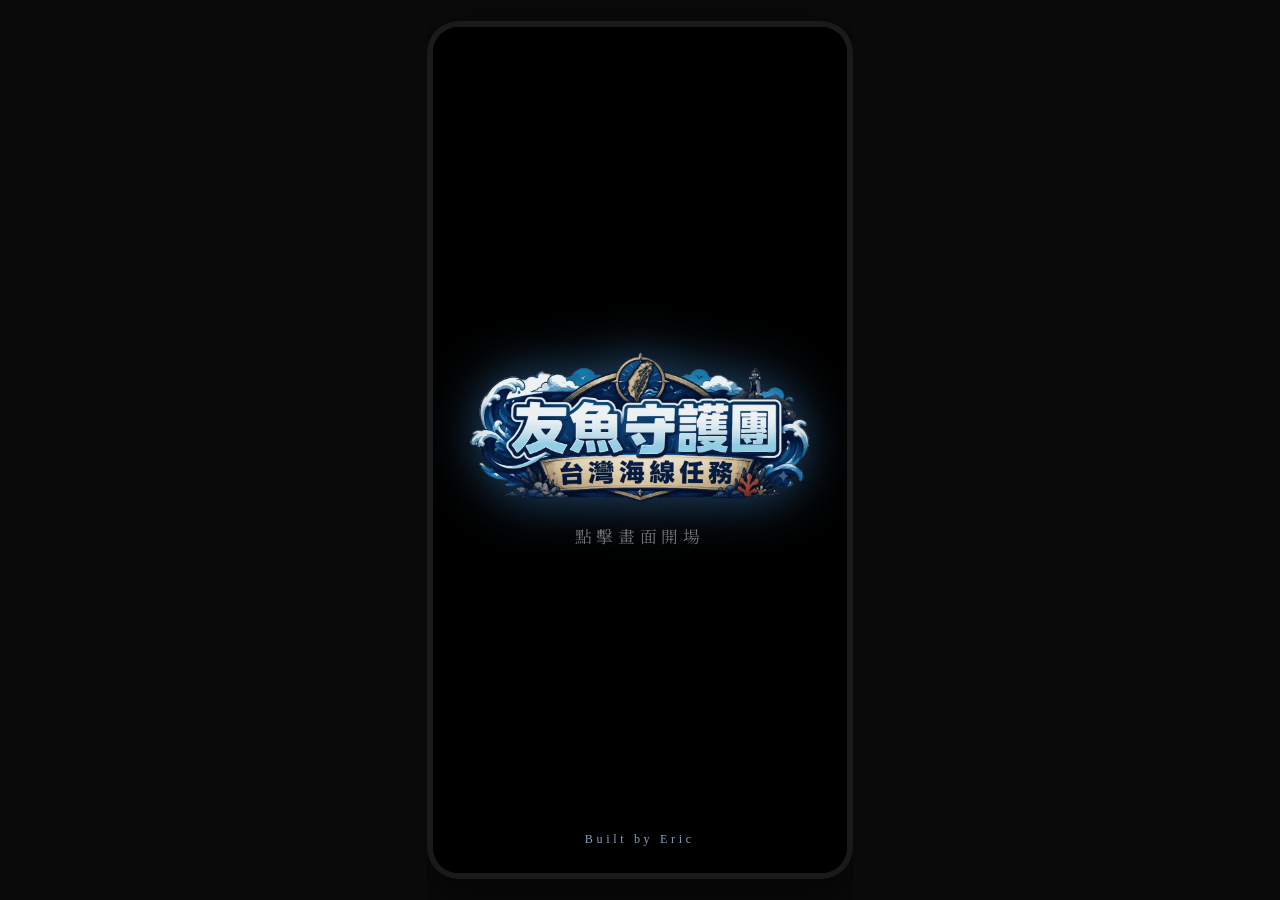
<file: index.html>
﻿<!DOCTYPE html>
<html lang="zh-TW">
<head>
    <meta charset="UTF-8">
    <meta name="viewport" content="width=device-width, initial-scale=1.0">
	<script>
        (function() {
            var ua = navigator.userAgent;
            if (ua.indexOf("Line") > -1) {
                var url = window.location.href;
                if (url.indexOf('openExternalBrowser=1') === -1) {
                    var separator = url.indexOf('?') === -1 ? '?' : '&';
                    window.location.replace(url + separator + 'openExternalBrowser=1');
                }
            }
        })();
    </script>
	<script>
        /* 桌機/寬螢幕自動導向「手機外框」展示版（desktop.html），
           手機直接開（寬度 <=700）完全不受影響、不會跳轉。 */
        (function() {
            var params = new URLSearchParams(window.location.search);
            var inIframe = (window.self !== window.top);
            if (window.innerWidth > 700 && !inIframe && !params.has('embedded')) {
                window.location.replace('desktop.html');
            }
        })();
    </script>
    <title>友魚守護團 台灣海線任務</title>
    <link rel="icon" href="data:,">
    <link rel="stylesheet" href="style.css">
    <link rel="preconnect" href="https://fonts.googleapis.com">
    <link rel="preconnect" href="https://fonts.gstatic.com" crossorigin>
    <link href="https://fonts.googleapis.com/css2?family=Noto+Serif+TC:wght@900&display=swap" rel="stylesheet">

	<style>
		body { background: #000; transition: background 0.8s ease; }
		body.game-started { background: transparent; }

		/* LOGO 防閃現：<img id="intro-logo"> 寫在下面的 HTML 裡，瀏覽器一解析到
		   就會用「圖片原始尺寸」直接畫出來；但控制它尺寸與淡入的完整樣式是由
		   intro.js 動態注入的，而 intro.js 排在所有 script 的最後才載入。
		   中間這段空窗期會閃出一個超大的 LOGO，所以這裡先把最關鍵的兩個屬性
		   （隱藏、限制寬度）寫在跟 HTML 一起解析的樣式區塊中擋住。
		   intro.js 之後注入的完整樣式（含 transition/animation）會自然接手。 */
		#intro-logo {
			opacity: 0;
			max-width: min(82vw, 720px);
			width: 100%;
			height: auto;
		}
	</style>

</head>
<body>

  <!-- ══ 開場畫面 ══ -->
  <div id="intro-screen">
    <div id="intro-vig"></div>
    <div id="intro-blk"></div>
    <div id="intro-scan"></div>
    <div id="intro-flash"></div>

    <!-- 特效層 -->
    <div id="fx-vignette"></div>
    <div id="fx-particles"></div>
    <div id="fx-weather"></div>
    <div id="fx-halo"></div>
    <div id="fx-spotlight"></div>
    <div id="fx-scan"></div>
    <div id="fx-glitch"></div>
    <div id="fx-ripple"></div>
    <div id="fx-ripple2"></div>
    <div id="fx-ripple3"></div>

    <div id="intro-ts">
      <img src="image/LOGO.png" id="intro-logo" alt="友魚守護團 台灣海線任務">
      <div id="intro-hint">點擊畫面開場</div>
    </div>

    <div id="intro-cs">
      <img id="iimg-a" class="iimg" src="" alt="">
      <img id="iimg-b" class="iimg" src="" alt="">
      <div id="intro-pgnum"></div>
    </div>

	<div id="intro-credits" style="opacity:0">Built by Eric</div>
    <button id="intro-skip" onclick="introSkip()" style="display:none">不要跳過 >></button>
  </div>


	<script src="platform.js"></script>
	<script src="weather-event.js"></script>
	<script src="welcome-screen.js"></script>



  <script>
  if(sessionStorage.getItem('skipIntro')==='1'){
    sessionStorage.removeItem('skipIntro');
    document.getElementById('intro-screen').remove();
    var _w=document.getElementById('welcome-screen');
    _w.style.display='block';
    _w.style.animation='welcomeFadeIn 1.5s ease-in-out forwards';
  }
  </script>

    <!-- preload="none"：頁面一開啟不下載主遊戲音樂，等故事圖與開場音樂都下載完，
         才由 intro.js 的 preloadMainBgm() 開始下載，避免跟開場素材搶網路 -->
    <audio id="bgm" loop preload="none">
        <source src="Below_the_Surface.mp3" type="audio/mpeg">
    </audio>

    <!-- 頂端控制列：用 flex 一列排開，左／中／右三組自動分配空間，
         不再各自絕對定位（6 個元素在手機寬度下用絕對置中一定會互相重疊）。
         左＝返回平台／中＝收藏進度、剩餘召喚數、出牌記錄／右＝省電、聲音、結算 -->
    <div id="top-bar">
        <div class="top-group">
            <div id="exit-control" onclick="confirmExitDuringGame()" title="返回平台">🔚</div>
        </div>
        <div class="top-group" id="top-center-group">
            <div id="leaderboard-control" onclick="openLeaderboard()" title="我的收藏進度">🏆</div>
            <div id="deck-info" title="剩餘召喚次數">🎴--</div>
            <div id="log-btn" onclick="openLog()" title="出牌記錄">📜</div>
        </div>
        <div class="top-group">
            <div id="power-save-control" onclick="togglePowerSave()" title="省電模式">🔋</div>
            <div id="music-control" onclick="toggleMusic()" title="音樂">🔊</div>
            <div id="report-control" onclick="toggleReportMode()" title="結算報告">🧮</div>
        </div>
    </div>
	
    <div id="log-modal">
        <div id="log-content">
            <div class="log-header">
                <span>出牌紀錄</span>
                <div style="display:flex;gap:8px;align-items:center;">
                    <button id="log-copy-btn" onclick="copyLog()">📋 複製</button>
                    <button onclick="closeLog()">關閉</button>
                </div>
            </div>
            <div id="log-messages"></div>
        </div>
    </div>

    <div id="story-overlay" style="display:none; position:fixed; top:0; left:0; width:100%; height:100%; background:black; z-index:3000;">
        <img id="story-img" src="" style="width:100%; height:100%; object-fit: cover;">
        <div style="position:absolute; top:20px; right:20px; width:100%; display:flex; justify-content:right; gap:20px;">
            <button class="ctrl-btn" onclick="closeStory()">X</button>
        </div>
        <div id="story-page-num" style="position:absolute; top:20px; left:20px; color:white; background:rgba(0,0,0,0.2); padding:5px 10px; border-radius:20px;">1 / 9</div>
    </div>

	<div id="contact-overlay" style="display:none; position:fixed; top:0; left:0; width:100%; height:100%; background:rgba(0,0,0,.82); z-index:3000; align-items:center; justify-content:center; font-family:'Microsoft JhengHei','PingFang TC',sans-serif;">
	<div style="width:88%;max-width:360px;background:rgba(8,20,14,.96);border:1px solid rgba(100,200,150,.28);border-radius:20px;padding:28px 24px 24px;position:relative;">
		<button onclick="closeContact()" style="position:absolute;top:14px;right:16px;background:none;border:none;cursor:pointer;font-size:20px;color:rgba(200,240,220,.55);">✕</button>
		<div style="font-size:1.1rem;font-weight:900;color:rgba(200,245,220,.9);letter-spacing:1px;margin-bottom:4px;">聯絡我們</div>
		<div style="font-size:12px;color:rgba(160,210,180,.55);margin-bottom:20px;">歡迎留下您的想法或回饋</div>
		<div style="display:flex;flex-direction:column;gap:12px;">
			<div>
				<div style="font-size:11px;color:rgba(160,210,180,.6);margin-bottom:5px;">名字（選填）</div>
				<input id="contact-name" type="text" maxlength="30" placeholder="您的名字…" style="width:100%;box-sizing:border-box;background:rgba(255,255,255,.08);border:1px solid rgba(100,200,150,.25);border-radius:10px;padding:10px 12px;color:rgba(220,245,230,.9);font-size:14px;font-family:inherit;outline:none;">
			</div>
			<div>
				<div style="font-size:11px;color:rgba(160,210,180,.6);margin-bottom:5px;">電子信箱（選填）</div>
				<input id="contact-email" type="email" maxlength="80" placeholder="方便我們回覆您…" style="width:100%;box-sizing:border-box;background:rgba(255,255,255,.08);border:1px solid rgba(100,200,150,.25);border-radius:10px;padding:10px 12px;color:rgba(220,245,230,.9);font-size:14px;font-family:inherit;outline:none;">
			</div>
			<div>
				<div style="font-size:11px;color:rgba(160,210,180,.6);margin-bottom:5px;">留言內容（必填）</div>
				<textarea id="contact-message" maxlength="500" placeholder="想說的話…" rows="4" style="width:100%;box-sizing:border-box;background:rgba(255,255,255,.08);border:1px solid rgba(100,200,150,.25);border-radius:10px;padding:10px 12px;color:rgba(220,245,230,.9);font-size:14px;font-family:inherit;outline:none;resize:none;"></textarea>
			</div>
			<div id="contact-msg" style="font-size:12px;text-align:center;min-height:18px;color:rgba(120,220,160,.8);"></div>
			<button id="contact-submit-btn" onclick="submitContact()" style="width:100%;padding:14px;border-radius:50px;border:none;cursor:pointer;font-size:1rem;font-weight:900;font-family:inherit;background:linear-gradient(135deg,rgba(60,180,110,.9),rgba(30,140,80,.9));color:#fff;box-shadow:0 4px 16px rgba(40,160,90,.35);">送出留言</button>
		</div>
	</div>
</div>

<div id="info-overlay" style="display:none; position:fixed; top:0; left:0; width:100%; height:100%; background:black; z-index:3000;">
        <img id="info-img" src="" style="width:100%; height:100%; object-fit: cover;">
        <div style="position:absolute; top:20px; right:20px; width:100%; display:flex; justify-content:right; gap:20px;">
            <button class="ctrl-btn" onclick="closeInfo()">X</button>
        </div>
        <div id="info-page-num" style="position:absolute; top:20px; left:20px; color:white; background:rgba(0,0,0,0.2); padding:5px 10px; border-radius:20px;">1 / 18</div>
        <!-- 桌機展示版專用：沒有觸控滑動，加左右按鈕當替代操作，預設隱藏，只在 desktop-mode 顯示 -->
        <button id="info-prev-btn" class="ctrl-btn desktop-only-btn" onclick="prevInfo()" style="position:absolute; left:14px; top:50%; transform:translateY(-50%); font-size:1.3rem; padding:8px 14px;">‹</button>
        <button id="info-next-btn" class="ctrl-btn desktop-only-btn" onclick="nextInfo()" style="position:absolute; right:14px; top:50%; transform:translateY(-50%); font-size:1.3rem; padding:8px 14px;">›</button>
    </div>

    <div id="card-preview-overlay">
        <div id="card-preview-container"></div>
    </div>

		<div id="header">友魚守護團：台灣海線任務</div>

		<div class="char-area">
			<div id="ai-1" class="box"></div>
			<div id="ai-2" class="box"></div>
			<div id="ai-3" class="box"></div>
		</div>

		<div id="ocean">
			<div id="summon-display"></div>
			<div id="table"></div>
		</div>

		<div id="player-zone" style="position: relative; overflow: hidden;">
			<div id="drawer-up-arrow" style="display:none;">▲ 上滑/左滑/右滑選牌</div>
			<div id="arrow-left" class="hand-arrow" onclick="scrollHand(-1)"></div>
			<div id="player-hand" class="hand"></div>
			<div id="arrow-right" class="hand-arrow" onclick="scrollHand(1)"></div>
		</div>

    <!-- 排行榜（收集分數計算＋UI）現在併在 win-screen.js 裡了 -->

    <script src="sfx.js"></script>
    <script src="db.js"></script>
    <script src="main.js"></script>
	<script src="tutorial.js"></script>
	<script src="win-screen.js"></script>

	<div id="tutorial-tooltip"></div>
	<div id="ui-lock"></div>
	<div id="summon-focus-overlay">
		<div id="summon-focus-box">🔍 尋找守護員...<br>等待中...</div>
	</div>

	<script>
		document.addEventListener('contextmenu', e => e.preventDefault());
	</script>

  <script src="intro.js"></script>

  <script>
  /* 預載 tw.png */
  (function(){ var p = new Image(); p.src = 'image/tw.png'; })();
  /* 預載 LOGO.png */
  (function(){ var p = new Image(); p.src = 'image/LOGO.png'; })();
  </script>

</body>
</html>
</file>
<file: style.css>
html {
    height: 100%;
    background: #000;
}
/* 禁用長按彈出瀏覽器選單與文字選取（全手機遊戲通用設定） */
* {
    -webkit-touch-callout: none;
    -webkit-user-select: none;
    user-select: none;
    -webkit-tap-highlight-color: transparent;
}
/* 輸入欄位恢復正常（若未來有表單） */
input, textarea {
    -webkit-user-select: text;
    user-select: text;
}
/* CSS 變數：--p 目前保留未使用；--ai1/--ai2/--ai3 是三個 AI 角色的識別色，
   給 .avatar-img 的 border-color 用（AI1 紅／AI2 綠／AI3 紫），
   輪到誰的高亮效果（aiPulseGlow）也是用這三個顏色。 */
:root { --p: #1976D2; --ai1: #FF7A00; --ai2: #00E676; --ai3: #D500F9; }
/* 效能／耗電優化：App 切到背景（見 perf.js）時，暫停所有 CSS
   infinite 動畫（呼吸光暈、箭頭閃爍、自動翻牌等），避免背景空跑。 */
body.app-bg-paused,
body.app-bg-paused * {
    animation-play-state: paused !important;
}
/* 等待鎖定遮罩：透明但攔截所有觸控 */
#ui-lock {
    display: none;
    position: fixed;
    inset: 0;
    z-index: 9000;
    background: transparent;
    pointer-events: all;
}
/* App 主體。height 寫兩次是刻意的漸進增強：不支援 100dvh 的舊瀏覽器
   會停在 100vh；支援的手機瀏覽器則用 100dvh（動態視窗高度，網址列
   收合/展開時高度會跟著變，不會被網址列擋住或留白）。
   ⚠️ 原本這裡有 transform: translateZ(0) 強制把 body 提升成獨立合成層，
   已移除：那是永久性的提示，會讓 GPU 一直維持整頁尺寸的常駐圖層待命、
   無法降到低功耗狀態（手機發燙、耗電的主因之一），而 body 本身平常
   根本沒有動畫。#ocean-bg-video 自己已經是獨立圖層，不需要靠 body 隔離。 */
body {
    font-family: "Microsoft JhengHei", sans-serif;
    margin: 0;
    display: flex;
    flex-direction: column;
    height: 100vh;
    height: 100dvh;
    overflow: hidden;
    background: transparent;
}

/* 背景海洋影片（見 main.js applyPowerSaveMode()／省電模式）：
   z-index:-1 墊在最底層，object-fit:cover 滿版鋪滿不變形。
   translateZ(0) + will-change + backface-visibility + contain 這一組
   是刻意疊加的「強制獨立 GPU 合成層」寫法，讓影片解碼/合成跟其他
   DOM 動畫分開處理，避免互相觸發對方重繪；contain:layout paint size
   額外告訴瀏覽器這個元素的版面不會影響外部，可以進一步縮小重繪範圍。
   這是目前全場最耗電的效果來源，省電模式開啟時會完全不播放（見 main.js）。 */
#ocean-bg-video {
    position: fixed;
    inset: 0;
    width: 100vw;
    height: 100dvh;
    object-fit: cover;
    z-index: -1;
    pointer-events: none;
    transform: translateZ(0);
    will-change: transform;
    backface-visibility: hidden;
    -webkit-backface-visibility: hidden;
    contain: layout paint size;
}
/* 讓 body 底下的所有東西預設先消失（影片排除，避免 opacity transition 打斷 GPU 合成） */
body > *:not(#welcome-screen):not(#intro-screen):not(#collection-modal):not(#collection-zoom-overlay):not(#ocean-bg-video):not(#leaderboard-overlay) {
    visibility: hidden;
    opacity: 0;
}

/* 當遊戲開始，給 body 加一個類別，讓內容顯現 */
body.game-started > *:not(#welcome-screen):not(#intro-screen):not(#collection-modal):not(#collection-zoom-overlay):not(#ocean-bg-video):not(#leaderboard-overlay) {
    visibility: visible;
    opacity: 1;
    transition: opacity 1s ease;
}

/* 開場歡迎頁（實際 DOM 內容由 welcome-screen.js 動態注入），
   蓋滿全螢幕、淡入顯示，z-index 1000 蓋過遊戲主畫面。 */
#welcome-screen {
    position: absolute;
    top: 0;
    left: 0;
    width: 100%;
    height: 100%;
    z-index: 1000;
    display: flex;
    justify-content: center;
    align-items: center;

    /* 初始透明度為 0，載入完成後淡入 */
    opacity: 0;
    animation: welcomeFadeIn 1.5s ease-in-out forwards;

    /* 離開時（加上 .fade-out／.hidden）用這個 transition 淡出 */
    transition: opacity 1.2s ease-in-out, visibility 1.2s;
}

/* 淡入動畫本體 */
@keyframes welcomeFadeIn {
    from { opacity: 0; }
    to { opacity: 1; }
}

/* 點擊「開始遊戲」按鈕後套用，畫面淡出 */
#welcome-screen.fade-out {
    opacity: 0;
    visibility: hidden;
}
/* 淡出動畫播完之後最終停留的狀態；用 visibility（而非直接 display:none）
   是為了保留上面的 transition 效果，同時徹底擋掉點擊事件 */
#welcome-screen.hidden {
    opacity: 0;
    visibility: hidden; /* 使用 visibility 讓它在動畫完後不干涉點擊，且能保有過渡效果 */
    pointer-events: none; /* 確保徹底無法被點擊 */
}

/* 標題列：內容其實是空的（文字色=透明），純粹當作一個
   z-index 錨點/佔位，不接收點擊（pointer-events:none）。
   實際可見的標題文字是 index.html 裡 img 版的 LOGO，不是這個 #header。
   padding/font-size 原本另外被一段沒包 @media 的重複宣告無條件覆寫
   （padding: 0→10px），已經合併回這裡，畫面效果跟合併前一致。 */
#header {
    background: transparent;
    color: transparent;
    padding: 10px;
    height: 0;
    overflow: visible;
    position: relative;
    z-index: 50;
    pointer-events: none;
    font-size: 1.3rem;
}

/* 歷史紀錄按鈕 */ 
/* 出牌記錄按鈕的外觀已整合進上方 #top-bar 的共用規則，這裡只保留 hover 效果 */
#log-btn:active { transform: scale(0.95); }
/* 主遊戲頁暫時不顯示出牌記錄按鈕：只隱藏按鈕，按鈕元素與 openLog() 等出牌記錄功能
   全部保留（記錄照常累積）。之後要恢復顯示，刪掉這條規則即可。
   用 !important 是因為下方 #top-bar 的共用規則會把它設成 display:flex。 */
#log-btn { display: none !important; }

/* 彈出式日誌視窗：點 #log-btn 後由 main.js 切 display:flex 顯示，
   蓋滿全螢幕的半透明背景 + 置中的白色內容卡片 */
#log-modal {
    position: fixed; top: 0; left: 0; width: 100%; height: 100%;
    background: rgba(0,0,0,0.78); z-index: 4000;
    display: none; justify-content: center; align-items: center;
}
#log-content {
    background: rgba(10,38,84,0.98);
    width: 90%; max-width: 500px; height: 60vh;
    border-radius: 20px; display: flex; flex-direction: column;
    border: 1.5px solid rgba(100,180,255,0.4);
    box-shadow: 0 10px 30px rgba(0,0,0,0.5), 0 0 40px rgba(60,140,255,0.15);
    overflow: hidden;
}
.log-header {
    background: #00796b; color: white; padding: 15px; font-weight: bold;
    display: flex; justify-content: space-between; align-items: center;
    font-size: 1.2rem;
}
.log-header button {
    background: #4FD1E8; border: none; border-radius: 10px;
    padding: 5px 15px; font-weight: bold; color: #0A3D4D; cursor: pointer;
    transition: background 0.2s, color 0.2s;
}
/* 複製按鈕改用半透明白底，跟 .log-header button 的橘底做出區隔 */
#log-copy-btn {
    background: rgba(255,255,255,0.25);
    color: white;
}
#log-messages {
    padding: 15px; overflow-y: auto; flex-grow: 1; font-size: 1rem; line-height: 1.55;
    color: #E0F4FF; font-weight: 400;
}

/* ── 新版「分回合」出牌紀錄樣式 ──
   每個 .log-block 是一個回合的紀錄區塊，用顏色區分不同語意：
   log-pass=綠（成功跟牌）、log-fail=棕（失敗）、log-warn=橘斜體（警告/異常）、
   log-share=藍（分享/系統訊息）、log-meta=灰（時間戳等次要資訊）。 */
.log-block { padding: 10px 0 16px; border-bottom: 1px dashed rgba(150,190,230,0.25); }
.log-block:last-child { border-bottom: none; }
.log-line { padding: 1px 0; word-break: break-word; }
.log-gap { height: 8px; }
.log-divider-heavy, .log-divider-light {
    height: 0; margin: 8px 0; font-size: 0; line-height: 0; color: transparent; overflow: hidden;
}
.log-divider-heavy { border-top: 2px solid #80cbc4; }
.log-divider-light { border-top: 1px dashed #b0bec5; }
.log-title {
    text-align: center; font-weight: 900; font-size: 1.15rem; color: #00796b;
}
.log-round-num {
    text-align: center; font-weight: 900; font-size: 1.05rem; color: #00796b;
}
.log-meta { color: #90A4C4; }
.log-summon-caller { color: #90A4C4; font-style: italic; }
.log-pass { color: #4CD964; font-weight: 700; }
.log-fail { color: #FF8A65; }
.log-warn { color: #FFAB40; font-style: italic; }
.log-share { color: #448AFF; font-weight: 600; }


/* =============================================
   角色列（AI1/AI2/AI3 頭像 + 名字 + 手牌數）
   ============================================= */
.char-area { 
    background: rgba(0, 0, 0, 0.08);
    backdrop-filter: none;
    -webkit-backdrop-filter: none;
    display: flex; justify-content: space-around; align-items: center;
    padding: 54px 2px 8px;
    transition: all 0.3s;
    border-bottom: 1px solid rgba(255,255,255,0.08);
    z-index: 10;
    /* ⚠️ 已移除 will-change: transform + translateZ(0)：這兩個是永久性的
       圖層提示，AI 角色區平常沒有動畫，卻讓 GPU 一直保留這塊區域的常駐
       圖層待命，是耗電來源之一。 */
}
.box { 
    flex: 1; margin: 0; padding: 0; border: none; background: transparent; 
    text-align: center; color: white; transition: all 0.3s;
    display: flex; flex-direction: column; align-items: center; justify-content: center; gap: 4px;
}
.ai-name { font-size: 0.85rem; font-weight: bold; text-shadow: 0 1px 6px rgba(0,0,0,0.9), 0 0 12px rgba(0,0,0,0.7); }
.ai-cards { font-size: 1rem; text-shadow: 0 1px 4px rgba(0,0,0,0.8); }

/* 頭像圓框，邊框色由下面 #ai-1/#ai-2/#ai-3 對應 --ai1/--ai2/--ai3 決定。
   尺寸/邊框寬度原本被一段沒包 @media 的重複宣告無條件覆寫
   （55px→40px、border 3px→2px、font-size 1.8rem→1.3rem），
   已經合併回這裡，畫面效果跟合併前一致。 */
.avatar-img {
    width: 40px; height: 40px; background: rgba(0,0,0,0.35);
    border-radius: 50%; border: 2px solid; display: flex; 
    justify-content: center; align-items: center; font-size: 1.3rem;
    box-shadow: 0 4px 12px rgba(0,0,0,0.5);
    transition: all 0.3s;
}
#ai-1 .avatar-img { border-color: var(--ai1); }
#ai-2 .avatar-img { border-color: var(--ai2); }
#ai-3 .avatar-img { border-color: var(--ai3); }

/* 卡片放大預覽視窗下方的「確認/取消」按鈕列 */
.preview-controls {
    display: flex;
    gap: 50px;
    margin-top: 10px;
    justify-content: center;
    width: 100%;
}

.preview-btn {
    font-size: 22px;
    width: 54px;
    height: 54px;
    border-radius: 50%;
    border: none;
    display: flex;
    justify-content: center;
    align-items: center;
    cursor: pointer;
    box-shadow: 0 4px 10px rgba(0,0,0,0.3);
    transition: transform 0.1s;
}

.preview-btn:active { transform: scale(0.9); }
.btn-confirm { background: #00C896; color: white; }
.btn-cancel { background: #FF5257; color: #fff; font-weight: 900; font-size: 26px; text-shadow: 0 1px 2px rgba(0,0,0,0.35); }

/* 輪到誰的動畫特效 */
@keyframes aiPulseGlow {
    /* opacity-only：讓合成器處理，不觸發 repaint */
    0%,100% { opacity: 0.65; }
    50%      { opacity: 1; }
}
.box.is-caller .avatar-img {
    animation: aiPulseGlow 5s ease-in-out infinite;
    border-color: #ffdfba !important;
    color: #ffdfba !important;
    /* 固定縮放取代動態 scale，靜態不耗效能 */
    transform: scale(1.15) translateZ(0);
    box-shadow: 0 0 14px 3px currentColor;
    will-change: opacity;
}
/* ⚠️ isCallerPulse 目前是「定義了但沒有任何規則套用」的 dead code——
   沒有任何選擇器有 `animation: isCallerPulse`，這個 @keyframes 目前
   不會被觸發。當初可能是搭配 player-zone 邊框做的「玩家是召喚者、
   AI 跟牌中」提示，後來被下面 #player-zone.my-turn::after{display:none}
   停用了。保留在這裡不影響效能（沒被引用的 keyframes 不會執行），
   但之後如果要重新設計「輪到誰」的視覺提示，可以考慮從這裡下手，
   或者確認真的用不到就整段刪掉。 */
@keyframes isCallerPulse {
    0%, 100% { border-top-color: rgba(255, 179, 71, 0.3); }
    50%       { border-top-color: rgba(255, 220, 80, 0.8); }
}

/* ===== 玩家回合強化提示（my-turn：玩家需要出牌）=====
   ⚠️ myTurnPulse 同樣是 dead code：沒有任何規則套用這個 keyframes，
   目前「輪到玩家」只靠 #player-zone.my-turn 的背景漸層變化來提示，
   沒有额外的呼吸動畫。 */
@keyframes myTurnPulse {
    0%, 100% { opacity: 0.4; }
    50%       { opacity: 1;   }
}
#player-zone.my-turn {
    background:
        linear-gradient(
            to top,
            rgba(255, 200, 60, 0.15) 0%,
            rgba(255, 200, 60, 0.05) 60%,
            transparent 100%
        ),
        rgba(0, 10, 30, 0.7) !important;
}
/* 原本 ::after 是一層額外的光暈疊層，效能考量下已經直接關掉（display:none），
   目前「輪到玩家」的視覺提示只靠上面 #player-zone.my-turn 的背景漸層。 */
#player-zone.my-turn::after {
    display: none;
}



/* =============================================
   媽祖贈牌系統（mazu-*）：金黃色系，跟遊戲主色系（藍/青）刻意區隔，
   讓玩家一眼認出「這是媽祖事件，不是一般出牌」
   ============================================= */

/* 收到媽祖贈牌加持的卡片：金黃發光 + 呼吸動畫 */
.mazu-glow {
    background: rgba(60, 30, 0, 0.75) !important;
    box-shadow: 0 0 40px #f5b942, inset 0 0 20px rgba(245,185,66,0.15) !important;
    border: 2px solid #f5b942 !important;
    color: #fde9a2 !important;
    animation: mazuPulse 2s ease-in-out infinite;
}
@keyframes mazuPulse {
    0%, 100% { opacity: 0.85; }
    50%       { opacity: 1;    }
}

/* 媽祖贈牌：選擇對象遮罩（玩家要挑選要送牌給哪個 AI 時顯示） */
#mazu-target-overlay {
    position: fixed;
    inset: 0;
    background: rgba(40, 18, 0, 0.93);
    z-index: 4500;
    display: flex;
    flex-direction: column;
    align-items: center;
    justify-content: center;
    gap: 16px;
}
#mazu-target-overlay .mazu-overlay-title {
    color: #fde9a2;
    font-size: 1.6rem;
    font-weight: bold;
    text-align: center;
    text-shadow: 0 0 20px #f5b942;
    margin-bottom: 8px;
}
#mazu-target-overlay .mazu-overlay-sub {
    color: #f5cb75;
    font-size: 1rem;
    margin-bottom: 12px;
}
/* 每個可選對象（AI）的按鈕 */
.mazu-target-btn {
    background: rgba(255,220,100,0.1);
    border: 2px solid #f5b942;
    border-radius: 16px;
    color: white;
    padding: 14px 30px;
    font-size: 1.2rem;
    cursor: pointer;
    display: flex;
    align-items: center;
    gap: 12px;
    width: 220px;
    transition: background 0.2s, transform 0.15s;
}
.mazu-target-btn:active { transform: scale(0.96); }
.mazu-target-btn .btn-cards {
    font-size: 0.9rem;
    color: #f5cb75;
}

/* 贈牌特效：卡片從送出者飛向接收者的動畫層 */
#mazu-gift-effect {
    position: fixed;
    inset: 0;
    z-index: 5000;
    pointer-events: none;
    overflow: hidden;
}
/* 單張飛行中的卡片；--fly-x/--fly-y（中繼點）、--fly-x2/--fly-y2（終點）
   是由 JS 依送出者/接收者在畫面上的實際座標算出來、當作 inline style
   設定的，這裡的 keyframes 只負責讀取套用 */
.mazu-gift-card-fly {
    position: absolute;
    animation: cardFly 2s cubic-bezier(0.4, 0, 0.2, 1) forwards;
    will-change: transform, opacity;
    backface-visibility: hidden;
}
@keyframes cardFly {
    0%   { opacity: 1; transform: scale(1) translate(0, 0); }
    60%  { opacity: 1; transform: scale(1.15) translate(var(--fly-x), var(--fly-y)); }
    100% { opacity: 0; transform: scale(0.7) translate(var(--fly-x2), var(--fly-y2)); }
}
.mazu-gift-banner {
    position: fixed;
    top: 50%;
    left: 50%;
    transform: translate(-50%, -50%);
    background: linear-gradient(135deg, #4a2800, #7a4500);
    border: 3px solid #f5b942;
    border-radius: 20px;
    padding: 20px 30px;
    color: white;
    text-align: center;
    animation: bannerPop 0.4s cubic-bezier(0.34,1.56,0.64,1) forwards;
    box-shadow: 0 0 20px rgba(245,185,66,0.4); /* 固定底色光暈，不再動畫 */
    z-index: 5001;
    pointer-events: none;
    min-width: 260px;
    will-change: transform, opacity;
    backface-visibility: hidden;
}
@keyframes bannerPop {
    from { transform: translate(-50%, -50%) scale(0.5); opacity: 0; }
    to   { transform: translate(-50%, -50%) scale(1);   opacity: 1; }
}
/* 呼吸光暈改由疊在上面的 ::after 動 opacity 達成（合成器處理，不觸發 repaint），
   取代原本每一幀都要重算的 box-shadow 動畫。 */
.mazu-gift-banner::after {
    content: '';
    position: absolute;
    inset: 0;
    border-radius: inherit;
    box-shadow: 0 0 50px rgba(245,185,66,0.9), 0 0 0 6px rgba(245,185,66,0.15);
    opacity: 0;
    animation: bannerGlow 2s ease-in-out 0.4s infinite;
    will-change: opacity;
    pointer-events: none;
}
@keyframes bannerGlow {
    0%, 100% { opacity: 0; }
    50%       { opacity: 1; }
}
/* banner 內文字/圖片排版：icon（圖示）→from（送出者）→fish（魚名，最大最醒目）→to（接收者） */
.mazu-gift-banner .banner-icon  { font-size: 2.5rem; margin-bottom: 8px; }
.mazu-gift-banner .banner-from  { font-size: 1rem; color: #f5cb75; margin-bottom: 4px; }
.mazu-gift-banner .banner-fish  { font-size: 1.6rem; font-weight: bold; color: #fde9a2; margin: 6px 0; }
.mazu-gift-banner .banner-to    { font-size: 1rem; color: #f5cb75; }
.mazu-gift-banner .banner-img-wrap {
    width: 100%;
    height: 120px;
    border-radius: 12px;
    overflow: hidden;
    margin-bottom: 10px;
    background: rgba(0,0,0,0.2);
}
.mazu-gift-banner .banner-img-wrap img {
    width: 100%;
    height: 100%;
    object-fit: cover;
}

/* =============================================
   海洋主區塊：桌面出牌區（#table）+ 召喚顯示（#summon-display）
   margin 原本被一段沒包 @media 的重複宣告無條件覆寫成
   `5px 5px 0 5px`（底邊距改 0），已經合併回這裡，畫面效果跟合併前一致。
   ============================================= */
#ocean {
    flex-grow: 1; display: flex; flex-direction: column; align-items: center; justify-content: flex-start;
    position: relative; margin: 5px 5px 0 5px; border-radius: 12px;
    padding-top: 8px; /* 原本 35px：是留給以前絕對定位在這裡面的 #deck-info／#log-btn
                          的淨空，那兩個現在都搬到畫面頂端的 #top-bar 去了，這裡不用再留
                          那麼多，不然召喚框會憑空多一大截空白，看起來很怪。 */
    min-height: 0;
    background: transparent;
    z-index: 1;
    /* ⚠️ 已移除 will-change: transform + translateZ(0)：主遊戲區面積大，
       永久保留常駐圖層對 GPU 記憶體與功耗的負擔最明顯，而這一區本身
       平常沒有動畫（動的是裡面的卡牌，那些自己有各自的動畫設定）。 */
}

/* 召喚訊息文字框（例如「召喚：黑鮪魚」），單行寫在一起沒有換行是原始寫法 */
/* 召喚顯示框：固定高度，不隨文字長短變高變矮。
   召喚卡文字最長 41 字、含換行最多會排到 4 行，所以高度抓 4 行的量
   （4 × 23.5px 行高 + padding 20 + border 6 ≒ 120px）。
   原本用 min-height 會讓框隨內容忽大忽小，連帶把下方出牌區推來推去。
   萬一遇到更長的內容（例如極窄螢幕多折一行），用 overflow-y 捲動吸收，
   不讓它撐開版面。transition 也拿掉 height，避免切換召喚卡時看到抽動。 */
#summon-display { z-index: 205; position: relative; background: rgba(0,20,60,0.82); padding: 10px; border-radius: 12px; width: 92%; text-align: center; box-shadow: 0 8px 24px rgba(0,0,0,0.4), inset 0 1px 0 rgba(255,255,255,0.15); margin-bottom: 5px; font-weight: bold; height: 120px; overflow-y: auto; border: 3px solid rgba(100,180,255,0.3); font-size: 1.05rem; color: #e0f4ff; display: flex; align-items: center; justify-content: center; line-height: 1.4; white-space: pre-wrap; box-sizing: border-box; transition: background 0.3s, border-color 0.3s, box-shadow 0.3s; text-shadow: 0 1px 8px rgba(0,0,0,0.8); }

/* 召喚聚焦遮罩：召喚發生時蓋滿全螢幕，把 #summon-display 的內容放大複製一份顯示在中間 */
#summon-focus-overlay {
    position: fixed;
    inset: 0;
    background: rgba(0, 10, 30, 0.82);
    z-index: 3000;
    display: flex;
    flex-direction: column;
    align-items: center;
    justify-content: center;
    opacity: 0;
    pointer-events: none;
    overflow: hidden;
}

/* 遮罩內的召喚框複製體 */
#summon-focus-box {
    background: rgba(0,20,60,0.92);
    border: 1px solid rgba(100,180,255,0.5);
    border-radius: 20px;
    padding: 20px 22px;
    width: 82%;
    max-width: 420px;
    max-height: 78vh;
    overflow: hidden;
    box-sizing: border-box;
    text-align: center;
    color: #e0f4ff;
    font-size: 1.35rem;
    font-weight: bold;
    line-height: 1.5;
    white-space: pre-wrap;
    box-shadow: 0 0 60px rgba(100,180,255,0.2), 0 16px 40px rgba(0,0,0,0.6);
    text-shadow: 0 1px 8px rgba(0,0,0,0.8);
    animation: summonPop 0.55s cubic-bezier(0.34, 1.56, 0.64, 1) forwards;
}
/* 若這次召喚是媽祖事件觸發，改用媽祖金黃色系（跟 .mazu-glow 同一套配色） */
#summon-focus-box.mazu-style {
    background: rgba(60,30,0,0.85) !important;
    border-color: #f5b942 !important;
    color: #fde9a2 !important;
    box-shadow: 0 0 60px rgba(245,185,66,0.3), 0 16px 40px rgba(0,0,0,0.6) !important;
}
/* 召喚彈入動畫：先放大超出目標尺寸一點（scale 1.04）再回彈，做出 Q 彈感 */
@keyframes summonPop {
    0%   { transform: scale(0.75) translateY(-16px); opacity: 0; }
    70%  { transform: scale(1.04) translateY(0);     opacity: 1; }
    100% { transform: scale(1)    translateY(0);     opacity: 1; }
}
/* 桌面出牌區（AI/玩家出的牌會疊放在這裡） */
#table { z-index: 5; position: relative; display: flex; gap: 6px; flex-grow: 1; min-height: 122px; align-items: center; width: 95%; justify-content: center; overflow-x: auto; }
/* 頂端控制列：整列固定在畫面上方，用 flex 把「左／中／右」三組平均攤開。
   六個元素若各自用絕對定位（尤其中間那組用 left:50%+translateX(-50%) 置中），
   在手機寬度下一定會跟右側按鈕重疊，所以改成由 flex 自動分配空間。 */
#top-bar {
    position: fixed;
    top: 10px;
    left: 10px;
    right: 10px;
    z-index: 2000;
    display: none;              /* 進遊戲後由 main.js 改成 flex */
    align-items: center;
    justify-content: space-between;
    gap: 6px;
    pointer-events: none;       /* 列本身不擋點擊，只有按鈕可點 */
}
#top-bar .top-group {
    display: flex;
    align-items: center;
    gap: 5px;
    pointer-events: auto;
}
/* 🏆收藏進度是「跨局累積的個人收藏」，跟後面兩個「本局即時資訊」性質不同，
   間距拉開一點，視覺上不會誤以為是同一組。 */
#top-center-group #deck-info {
    margin-left: 10px;
}
/* 頂端列裡的圖示按鈕共用外觀：統一底色、邊框、尺寸，視覺一致。
   position:relative 是必要的——結算報告關閉時會用 inset:0 疊一個紅色 ✕ 在
   圖示上，需要按鈕自己是定位基準，否則 ✕ 會跑到其他元素上面去。 */
#top-bar #exit-control,
#top-bar #leaderboard-control,
#top-bar #log-btn,
#top-bar #power-save-control,
#top-bar #music-control,
#top-bar #report-control,
#top-bar #deck-info {
    box-sizing: border-box;   /* 這份 CSS 沒有全域 border-box，不寫的話邊框會額外撐寬 2px，
                                 七個元素累積起來就會超出螢幕、把最右邊的按鈕擠掉 */
    position: relative;
    height: 38px;
    flex: 0 0 auto;
    background: rgba(10,10,10,0.55);
    border: 1px solid rgba(255,255,255,0.2);
    display: flex;
    justify-content: center;
    align-items: center;
    font-size: 19px;
    cursor: pointer;
    box-shadow: 0 2px 8px rgba(0,0,0,0.3);
    text-shadow: 0 1px 4px rgba(0,0,0,0.8);
}
/* 圓形圖示按鈕 */
#top-bar #exit-control,
#top-bar #leaderboard-control,
#top-bar #log-btn,
#top-bar #power-save-control,
#top-bar #music-control,
#top-bar #report-control {
    width: 38px;
    border-radius: 50%;
}
#top-bar #exit-control {
    font-size: 18px;
    filter: brightness(1.9) saturate(1.8) drop-shadow(0 0 4px rgba(255,255,255,0.9));
}
#top-bar #power-save-control { opacity: 0.4; }

/* 極窄螢幕（約 340px 以下的舊機型）：六個元素會擠不下，
   把按鈕與間距等比縮小一級，確保不會換行或溢出。 */
@media (max-width: 359px) {
    #top-bar { gap: 3px; }
    #top-bar .top-group { gap: 3px; }
    #top-center-group #deck-info { margin-left: 6px; }
    #top-bar #exit-control,
    #top-bar #leaderboard-control,
    #top-bar #log-btn,
    #top-bar #power-save-control,
    #top-bar #music-control,
    #top-bar #report-control,
    #top-bar #deck-info {
        height: 33px;
        font-size: 16px;
    }
    #top-bar #exit-control,
    #top-bar #leaderboard-control,
    #top-bar #log-btn,
    #top-bar #power-save-control,
    #top-bar #music-control,
    #top-bar #report-control {
        width: 33px;
    }
    #deck-info {
        padding: 0 7px;
        font-size: 0.75rem;
    }
}
/* 剩餘召喚次數：沿用上面的共用外觀，只改成藥丸形＋較小字級。
   文字精簡成「🎴數字」節省寬度，完整說明放在 title 提示。 */
#deck-info {
    padding: 0 9px;
    border-radius: 30px;
    font-size: 0.82rem;
    font-weight: bold;
    color: rgba(220,240,255,0.95);
    white-space: nowrap;
    cursor: default;
}

/* 玩家區：極淡半透明 */
#player-zone {
    background: transparent;
    padding: 8px;
    border-top: 1px solid rgba(100,180,255,0.2);
    transition: all 0.3s;
    border-radius: 15px 15px 0 0;
    position: relative;
    z-index: 10;
    /* ⚠️ 已移除 will-change: transform + translateZ(0)：手牌區面積大，
       這一區本身平常沒有動畫（動的是裡面的卡牌），不需要永久常駐圖層。 */
}
.hand { display: flex; overflow-x: auto; gap: 6px; padding-bottom: 5px; min-height: 126px; align-items: flex-end; -webkit-overflow-scrolling: touch; }

/* 預覽放大卡牌專用 */
#card-preview-overlay {
    position: fixed; top: 0; left: 0; width: 100%; height: 100%;
    background: rgba(0,0,0,0.82); z-index: 4500;
    display: none; justify-content: center; align-items: center;
}
#card-preview-container {
    transform: scale(1);
    transition: transform 0.2s;
    justify-content: center;
    align-items: center;
    cursor: pointer;
    display: flex;
    flex-direction: column;
    align-items: center;
    gap: 10px;
}

/* 詳情卡片本體：點卡片放大看到的詳細介紹卡（魚圖＋名稱＋標籤＋介紹文字） */
/* 詳情卡片本體：點卡片放大看到的詳細介紹卡（魚圖＋名稱＋標籤＋介紹文字）
   （原本這裡跟圖片區/魚名/標籤區各自還有第二份「無條件覆寫」的重複宣告，
   沒有包在 @media 裡、卻把尺寸從 300px/200px/2rem/1rem 蓋成
   260px/173px/1.6rem/0.85rem，已經合併成單一定義，維持合併前實際生效
   的縮小版尺寸不變。） */
.preview-detail-card {
    width: 260px;
    background: white;
    border-radius: 20px;
    border: 4px solid #ccc;
    overflow: hidden;
    box-shadow: 0 15px 40px rgba(0,0,0,0.5);
    display: flex;
    flex-direction: column;
}

/* 圖片區 */
.preview-fish-img-wrap {
    width: 100%;
    height: 173px;
    background: #e8f4f8;
    display: flex;
    justify-content: center;
    align-items: center;
    overflow: hidden;
}
.preview-fish-img-wrap.no-img {
    background: linear-gradient(135deg, #e8f4f8, #d0e8f0);
}
.preview-fish-img {
    width: 100%;
    height: 100%;
    object-fit: cover;
}

/* 魚名 */
.preview-fish-name {
    font-size: 1.6rem;
    font-weight: 900;
    text-align: center;
    padding: 10px 8px 8px;
    color: #333;
    border-bottom: 2px solid #eee;
}

/* 標籤區 */
.preview-fish-tags {
    padding: 8px 12px 6px;
    display: flex;
    justify-content: center;
    flex-wrap: wrap;
}
.preview-fish-tags .tag {
    font-size: 0.85rem;
    padding: 4px 10px;
    margin: 3px;
}

/* 介紹文字 */
.preview-fish-desc {
    font-size: 1.1rem;
    color: #555;
    line-height: 1.6;
    padding: 8px 16px 16px;
    text-align: justify;
}

/* 詳情卡片上的關閉/切換等控制按鈕 */
.ctrl-btn { padding: 5px 10px; background: rgba(255,255,255,0.6); border: none; border-radius: 20px; font-weight: bold; cursor: pointer; font-size: 1rem; }
/* 舊版圖鑑說明頁遺留的 id，目前一律隱藏（實際圖鑑用 #info-overlay 以外的元件） */
#info-overlay { display: none; }

/* =============================================
   卡牌基礎：冰晶玻璃 + 鐵金屬框架
   ============================================= */
.card {
    width: 74px;
    height: 115px;
    border-radius: 8px;
    border: 1px solid transparent;
    flex-shrink: 0;
    display: flex;
    flex-direction: column;
    cursor: pointer;
    position: relative;
    touch-action: manipulation;
    overflow: hidden;
    transition: transform 0.6s ease, box-shadow 0.22s ease;

    background: transparent;

    /* 鐵金屬雙層外框 + 懸浮陰影 */
    box-shadow:
        0 0 0 1.5px rgba(160,200,255,0.3),
        0 0 0 3.5px rgba(80,120,180,0.2),
        0 0 10px rgba(100,160,255,0.18),
        0 8px 16px rgba(0,10,40,0.55),
        0 18px 36px rgba(0,5,30,0.4);
}

/* 效能優化：不再讓「每一張卡」永久提升為獨立 GPU 合成層。
   之前 will-change / preserve-3d / translateZ(0) 是套在 .card 這個
   基礎規則上，代表整場遊戲裡所有已出的桌面牌、AI 展示牌、手牌全部
   永久佔用合成層，牌越多、手機 GPU 記憶體與耗電就越高。
   現在只在「真的會 3D 翻轉／位移」的狀態 class 上才提升合成層，
   動畫結束、class 移除後就會自動釋放合成層。 */
.card.is-valid,
.card.flipped,
.card.card-auto-flip {
    transform-style: preserve-3d;
}
/* will-change 只在「正在翻轉的那一刻」才需要：手牌現在改成依回合切換翻面
   （見下方 .card-show-info），不再是無限循環動畫，所以不必永久掛著這個提示。
   省電模式下固定停在資訊頁、根本不翻，更不需要。 */
#player-hand .card.card-auto-flip.card-show-info {
    will-change: transform;
}

/* 鐵框內側細線 — 桌面大卡 */
.card:not(#player-hand .card)::after {
    content: "";
    position: absolute;
    inset: 2px;
    border-radius: 13px;
    border: 1px solid rgba(255,255,255,0.13);
    pointer-events: none;
    z-index: 20;
    box-shadow:
        inset 0 1px 0 rgba(255,255,255,0.18),
        inset 0 -1px 0 rgba(0,0,0,0.2);
}

/* ── 手牌翻轉：正反面共用基礎 ── */
.card-front,
.card-back {
    position: absolute;
    inset: 0;
    border-radius: inherit;
    overflow: hidden;
    backface-visibility: hidden;
    -webkit-backface-visibility: hidden;
    display: flex;
    flex-direction: column;
    background: #0a1a3a;
}

/* 反面預設翻轉 180° */
.card-back {
    transform: rotateY(180deg);
}

/* ── iPhone（WebKit）翻面鏡像修正 ──
   iPhone 上所有瀏覽器（Safari、Chrome 都一樣，蘋果規定只能用 WebKit 引擎）翻到資訊頁時，
   魚名會變成左右顛倒的鏡像文字，但同一面的標籤卻正常。差別在於整張卡只有魚名 .card-n
   設了 position:relative + z-index，WebKit 會把這種元素拉到獨立圖層，翻面時不再正確套用
   backface-visibility，背對玩家的魚名就透了出來。
   兩層修法，不再依賴 WebKit 有問題的 backface-visibility：
   1. 手牌裡的魚名拿掉 z-index，不讓它被拉到獨立圖層（跟正常顯示的標籤一樣）
   2. 背對玩家的那一面直接用 visibility 整面藏起來（visibility 會繼承給所有子元素，
      獨立圖層也藏得住），切換時間點延後 0.25 秒，對準 0.5 秒翻轉動畫轉到 90 度側面、
      看不見任何一面的那一刻，視覺上跟原本的翻轉效果一樣。 */
#player-hand .card-n {
    position: static;
    z-index: auto;
}
#player-hand .card.card-auto-flip .card-front,
#player-hand .card.card-auto-flip .card-back {
    transition: visibility 0s linear .25s;
}
#player-hand .card.card-auto-flip .card-back { visibility: hidden; }
#player-hand .card.card-auto-flip.card-show-info .card-front { visibility: hidden; }
#player-hand .card.card-auto-flip.card-show-info .card-back { visibility: visible; }
/* 省電模式固定停在資訊頁、不播翻轉，直接顯示反面，不延遲 */
body.power-save #player-hand .card.card-auto-flip .card-front { visibility: hidden; transition: none; }
body.power-save #player-hand .card.card-auto-flip .card-back { visibility: visible; transition: none; }

/* 翻轉觸發 class */
#player-hand .card.flipped {
    transform: rotateY(180deg);
}

/* ── 手牌翻面：改成「依玩家回合狀態切換」，取代原本 10 秒一輪的無限循環動畫 ──
   原本每張手牌都掛著 cardFlipCycle infinite，7 張牌 × 正反兩面 = 十幾個 3D 合成層
   永遠在旋轉，是遊戲進行中最大的 GPU 負擔與耗電來源。現在只有真的需要切換時才動：
     - 開局預設／非玩家回合 → 魚圖頁（正面）
     - 輪到玩家出牌         → 資訊頁（背面，看特性標籤方便決定出哪張）
     - 省電模式             → 固定停在資訊頁，回合結束不翻回去，完全不產生翻轉動畫
   切換由 main.js renderUI() 加/移除 .card-show-info 這個 class 控制。 */
#player-hand .card.card-auto-flip {
    transition: transform .5s ease-in-out;
}
#player-hand .card.card-auto-flip.card-show-info {
    transform: rotateY(180deg);
}
/* 省電模式：直接停在資訊頁，連翻轉過場都不播 */
body.power-save #player-hand .card.card-auto-flip {
    transition: none;
    transform: rotateY(180deg);
}

/* 反面：魚名下方的特性標籤容器 */
.card-back-tags {
    flex: 1;
    overflow: hidden;
    display: flex;
    flex-wrap: wrap;
    align-content: center;
    justify-content: center;
    gap: 2px;
    padding: 3px 2px 2px;
    background-color: #000;
    background-image: radial-gradient(rgba(180,210,255,0.2) 1px, transparent 1px);
    background-size: 10px 10px;
}
.card-back-tags .tag {
    font-size: 0.62rem;
    padding: 1px 3px;
    border-radius: 3px;
    margin: 0;
    line-height: 1.2;
    white-space: nowrap;
}

.card-n { font-weight: 900; text-align: center; padding: 4px 1px; border-bottom: 1px solid rgba(0,0,0,0.12); font-size: 0.8rem; color: #444; position: relative; z-index: 5; border-radius: 8px 8px 0 0; }
.light-1 .card-n { background-color: #d4f5e2 !important; color: #1b4d2e; }
.light-2 .card-n { background-color: #fef3cd !important; color: #5d4037; }
.light-3 .card-n { background-color: #ffd6da !important; color: #7b1c2a; }

.card-img {
    flex: 1;
    overflow: hidden;
    display: flex;
    align-items: center;
    justify-content: center;
    background-color: #000;
    background-image: radial-gradient(rgba(180,210,255,0.2) 1px, transparent 1px);
    background-size: 10px 10px;
}
.card-img img {
    max-width: 100%;
    max-height: 100%;
    object-fit: contain;
    display: block;
}

.card-i { padding: 2px; flex-grow: 1; color: #222; display: flex; flex-direction: column; justify-content: center; align-items: center; text-align: center; background-color: #000; background-image: radial-gradient(rgba(180,210,255,0.2) 1px, transparent 1px); background-size: 15px 15px; position: relative; z-index: 5; }

.card:active { transform: scale(0.95) translateY(3px) !important; transition: transform 0.08s ease !important; }

/* 魚卡特性標籤色票：季節（春/夏/秋/冬）用粉/黃/橘/藍對應直覺聯想，
   其餘是生態/棲地類：eco=保育類（深綠）、warn=警戒/稀有（紫）、
   migratory=洄游（暗紅）、sedentary=定棲（棕）、coastal=近海（黃）、
   ocean=遠洋（藍）、farm=養殖（綠）、all=四季皆可（灰） */
.tag { display: inline-block; padding: 2px 4px; border-radius: 4px; font-size: 0.6rem; margin: 1px; color: white; font-weight: bold; text-shadow: 1px 1px 1px rgba(0,0,0,0.3); white-space: nowrap; box-shadow: 1px 1px 3px rgba(0,0,0,0.1); line-height: 1.1; }
.tag-spring { background-color: #f48fb1; }
.tag-summer { background-color: #ffd54f; color: #5d4037; }
.tag-autumn { background-color: #ff8a65; }
.tag-winter { background-color: #4fc3f7; }
.tag-all { background-color: #90a4ae; }
.tag-eco { background-color: #2ECC71; }
.tag-warn { background-color: #C158DC; }
.tag-migratory { background-color: #E53935; }
.tag-sedentary { background-color: #D2691E; }
.tag-coastal { background-color: #FBC02D; color: #5D4037 !important; }
.tag-ocean { background-color: #2979FF; }
.tag-farm { background-color: #00897B; }

/* 不可出牌：整張卡調暗＋降低彩度，一眼看出「這張現在不能用」 */
.is-not-valid { filter: brightness(0.6) grayscale(0.2); }

/* 可出牌（全域，桌面卡用）：卡片浮起＋加陰影，跟 .valid-dot 紅點是兩套並存的提示 */
.card.is-valid { transform: translateY(-5px); box-shadow: 0 5px 15px rgba(0,0,0,0.3); }

/* =============================================
   手牌區卡牌
   ============================================= */
#player-hand .card {
    position: relative;
    border-radius: 15px;
    overflow: visible;
    transition: transform 0.6s ease, box-shadow 0.22s ease;
}

/* 符合條件的紅點標記 — 貼在卡片右上角外側，像通知徽章 */
.valid-dot {
    position: absolute;
    top: -6px;
    right: -6px;
    width: 14px;
    height: 14px;
    background: #e53935;
    border-radius: 50%;
    border: 2px solid rgba(255,255,255,0.9);
    box-shadow: 0 0 6px rgba(229,57,53,0.9), 0 0 12px rgba(229,57,53,0.5);
    pointer-events: none;
    z-index: 30;
}

/* 手牌允許紅點溢出卡片邊框 */
#player-hand .card {
    overflow: visible;
}

/* 按下效果 */
#player-hand .card:active {
    transform: translateY(3px) !important;
    box-shadow:
        0 0 0 1.5px rgba(120,160,220,0.2),
        0 2px 6px rgba(0,0,0,0.45) !important;
    transition: transform 0.08s ease, box-shadow 0.08s ease !important;
}
#player-hand .card.flipped:active {
    transform: rotateY(180deg) translateY(3px) !important;
}
/* 停在資訊頁時被按下：上面的 .card:active 會用 !important 把整個 transform 換成
   translateY(3px)，rotateY(180deg) 會不見、卡片瞬間翻回正面又翻回去。這裡把兩個
   變換寫在一起，按壓回饋才不會意外觸發翻牌動作。 */
#player-hand .card.card-auto-flip.card-show-info:active,
body.power-save #player-hand .card.card-auto-flip:active {
    transform: rotateY(180deg) translateY(3px) !important;
}

/* 燈號色帶 */
#player-hand .light-1 { border-top: 4px solid #4caf50 !important; }
#player-hand .light-2 { border-top: 4px solid #ffc107 !important; }
#player-hand .light-3 { border-top: 4px solid #f44336 !important; }

/* 這裡原本還有一段沒包 @media、跟上面 selector 完全同名的重複宣告區塊
   （#header／.avatar-img／#ocean／#deck-info／#summon-display／.hand／
   .card／.card-n／.card-i／.tag）。逐條核對後：
     - #header 的 padding（0→10px）、.avatar-img 的尺寸（55px→40px）、
       #ocean 的 margin（5px→5px 5px 0 5px）是真的有作用的覆寫，
       已經直接合併回上面對應的原始規則裡，畫面效果維持跟合併前一致。
     - 其餘幾條（.ai-name／#deck-info／#summon-display／.hand／.card／
       .card-n／.card-i／.tag）比對後數值跟上面原始定義完全相同，
       是沒有作用的重複宣告，已整段移除。 */

@keyframes playCardAnim {
    0% { transform: translateY(100px) scale(0.5); opacity: 0; }
    70% { transform: translateY(-10px) scale(1.1); }
    100% { transform: translateY(0) scale(1); opacity: 1; }
}
.card-played { animation: playCardAnim 0.4s cubic-bezier(0.175, 0.885, 0.32, 1.275) forwards !important; transition: none !important; }

/* AI 聊天氣泡的容器層：蓋在畫面上方，本身不接收點擊（pointer-events:none），
   氣泡自己的定位是絕對定位、由 JS 依角色頭像位置動態決定 */
#chat-layer {
    position: fixed;
    top: 70px;
    left: 0;
    width: 100%;
    pointer-events: none;
    z-index: 2500;
}

/* 單顆聊天氣泡：淡入→停留→淡出，3 秒後自動消失（見 fadeInOut）。
   contain:layout paint 限制瀏覽器只需要重繪這顆氣泡自己的範圍，
   不會因為氣泡出現/消失去重新計算整個 #chat-layer 的版面。 */
.chat-bubble {
    position: absolute;
    background: white;
    padding: 8px 10px;
    border-radius: 15px;
    font-size: 0.9rem;
    box-shadow: 0 4px 10px rgba(0,0,0,0.2);
    white-space: nowrap;
    animation: fadeInOut 3s ease forwards;
    contain: layout paint;
}

@keyframes fadeInOut {
    0% { opacity: 0; transform: translateY(10px); }
    15% { opacity: 1; }
    85% { opacity: 1; }
    100% { opacity: 0; transform: translateY(-10px); }
}

/* 同一個 .chat-bubble 選擇器分兩段寫（這段補充文字換行相關屬性），
   跟上面那組不衝突，只是没合併成同一個規則區塊 */
.chat-bubble {
    max-width: 200px;
    white-space: normal;
    word-break: break-word;
}

/* 倒數結算氣泡
   原本用 box-shadow 動畫做「呼吸」效果，每一幀都要觸發 repaint，
   對手機是不小的常駐負擔（這顆氣泡在結算前會一直顯示）。
   改成固定的 box-shadow（只算一次），呼吸感由疊在上面的 ::after
   動 opacity 達成，opacity 動畫可以交給合成器處理，不用每幀重繪陰影。 */
.countdown-bubble {
    position: relative !important; /* 讓 ::after 可以疊在上面 */
    background: rgba(255, 255, 255, 0.95) !important;
    border: 2px solid #77D9A8;
    border-radius: 20px !important;
    padding: 10px 18px !important;
    font-size: 1.1rem !important;
    white-space: nowrap !important;
    max-width: none !important;
    opacity: 1 !important;
    box-shadow: 0 4px 10px rgba(119,217,168,0.3) !important; /* 固定底色陰影，不再動畫 */
}
.countdown-bubble::after {
    content: '';
    position: absolute;
    inset: -4px;
    border-radius: inherit;
    box-shadow: 0 4px 28px rgba(119,217,168,0.9), 0 0 0 4px rgba(119,217,168,0.15);
    opacity: 0;
    animation: countdownGlow 1.8s ease-in-out infinite;
    will-change: opacity;
    pointer-events: none;
}
.countdown-bubble-count {
    display: inline-block;
    min-width: 1.2em;
    text-align: center;
}
@keyframes countdownGlow {
    0%, 100% { opacity: 0; }
    50%       { opacity: 1; }
}

/* 新手教學：被指到的元素套這個 class，黃色外框高亮，z-index 拉到最高
   確保浮在遮罩/其他 UI 之上 */
.tutorial-highlight {
    position: relative;
    z-index: 5000;
    box-shadow: 0 0 0 5px rgba(255,255,0,0.8),
                0 0 25px rgba(255,255,0,0.8);
    border-radius: 15px;
}

/* 新手教學的說明文字泡泡，定位由 tutorial.js 依當前高亮目標動態計算 */
#tutorial-tooltip {
    position: fixed;
    z-index: 6000;
    background: rgba(0,0,0,0.8);
    color: white;
    padding: 12px 16px;
    border-radius: 12px;
    font-size: 1.1rem;
    max-width: 260px;
    text-align: center;
    pointer-events: none;
    transition: all 0.2s;
	display: none;
}

/* =============================================
   上滑提示箭頭：提示玩家「手牌太多了，可以上滑/左右滑展開」，
   顯示在 #player-hand 上方，點了會觸發下面的 #hand-drawer 全螢幕抽屜
   ============================================= */
#drawer-up-arrow {
    text-align: center;
    font-size: 0.75rem;
    font-weight: bold;
    color: rgba(255, 210, 120, 0.85);
    letter-spacing: 0.1em;
    padding: 2px 0 1px;
    transform: scale(1.1);
    pointer-events: none;
    user-select: none;
}

/* =============================================
   手牌抽屜（Drawer）：從螢幕底部滑出的手牌總覽面板，
   用 3 欄網格一次顯示所有手牌（平常 #player-hand 是橫向捲動列表，
   牌一多不容易一眼看完，這裡提供另一種瀏覽方式）
   ============================================= */
#hand-drawer {
    display: none;
    position: fixed;
    bottom: 0;
    left: 0;
    right: 0;
    z-index: 800;
    background: rgba(6, 14, 36, 0.97);
    border-top: 1.5px solid rgba(100, 180, 255, 0.4);
    border-radius: 14px 14px 0 0;
    padding: 6px 8px 10px;
    max-height: 72vh;
    overflow-y: auto;
    transform: translateY(100%);
    transition: transform 0.25s ease-out;
    box-shadow: 0 -8px 32px rgba(0, 0, 0, 0.6);
}

.drawer-handle-bar {
    width: 36px;
    height: 4px;
    background: rgba(255, 255, 255, 0.2);
    border-radius: 2px;
    margin: 0 auto 6px;
}

.drawer-hint {
    font-size: 0.72rem;
    color: rgba(200, 230, 255, 0.45);
    text-align: center;
    margin-bottom: 8px;
    letter-spacing: 0.05em;
}

/* 3欄網格 */
.drawer-grid {
    display: grid;
    grid-template-columns: repeat(3, 1fr);
    gap: 6px;
}

/* 每張卡的外層包裹（放紅點用） */
.drawer-card-wrap {
    position: relative;
}

/* 抽屜卡片本體 */
.drawer-card {
    border-radius: 10px;
    overflow: hidden;
    border: 1px solid rgba(100, 180, 255, 0.18);
    background: rgba(255, 255, 255, 0.09);
    cursor: pointer;
    display: flex;
    flex-direction: column;
    height: 160px;
    transition: transform 0.1s ease, box-shadow 0.1s ease;
    -webkit-tap-highlight-color: transparent;
}
.drawer-card:active {
    transform: scale(0.95);
}

/* 符合條件的抽屜卡 */
.drawer-card.drawer-valid {
    border-color: rgba(229, 57, 53, 0.65);
    box-shadow: 0 0 6px rgba(229, 57, 53, 0.35);
}

/* 燈號色帶（沿用 light- class） */
.drawer-card.light-1 { border-top: 3px solid #4caf50; }
.drawer-card.light-2 { border-top: 3px solid #ffc107; }
.drawer-card.light-3 { border-top: 3px solid #f44336; }

/* 魚名 */
.drawer-card-name {
    font-size: 0.78rem;
    font-weight: 900;
    text-align: center;
    padding: 5px 3px 4px;
    border-bottom: 1px solid rgba(0,0,0,0.12);
    position: relative;
    z-index: 5;
}
.drawer-card.light-1 .drawer-card-name { background: #d4f5e2; color: #1b4d2e; }
.drawer-card.light-2 .drawer-card-name { background: #fef3cd; color: #5d4037; }
.drawer-card.light-3 .drawer-card-name { background: #ffd6da; color: #7b1c2a; }

/* 魚圖：contain 顯示完整，黑底加點點 */
.drawer-card-img {
    height: 59px;
    overflow: hidden;
    background-color: #000;
    background-image: radial-gradient(rgba(180,210,255,0.18) 1px, transparent 1px);
    background-size: 10px 10px;
    display: flex;
    align-items: center;
    justify-content: center;
    flex-shrink: 0;
}
.drawer-card-img img {
    max-width: 100%;
    max-height: 100%;
    object-fit: contain;
    display: block;
}

/* 標籤區 */
.drawer-card-tags {
    flex: 1;
    overflow: hidden;
    padding: 3px 2px 3px;
    display: flex;
    flex-wrap: wrap;
    align-content: flex-start;
    justify-content: center;
    gap: 0;
}
.drawer-card-tags .tag {
    font-size: 0.62rem;
    padding: 1px 4px;
    margin: 1px;
    line-height: 1.2;
}

/* 符合條件紅點（右上角） */
.drawer-valid-dot {
    position: absolute;
    top: -4px;
    right: -4px;
    width: 11px;
    height: 11px;
    background: #e53935;
    border-radius: 50%;
    border: 2px solid rgba(255, 255, 255, 0.9);
    box-shadow: 0 0 6px rgba(229, 57, 53, 0.8);
    pointer-events: none;
    z-index: 30;
}
/* 彈窗彈入動畫：目前用在結算/總結彈窗（.summary-pop-anim） */
@keyframes modalPop {
    from { 
        transform: scale(0.8); 
        opacity: 0; 
    }
    to { 
        transform: scale(1); 
        opacity: 1; 
    }
}

/* 這是要套用在彈窗容器上的類別 */
.summary-pop-anim {
    animation: modalPop 0.7s cubic-bezier(0.175, 0.885, 0.32, 1.275) forwards;
    /* cubic-bezier 增加一點點「Q彈」的感覺 */
}

/* AI 最後一張牌的閃爍效果：只動 transform + opacity，交給合成器處理，
   不再用 filter: drop-shadow（會逐幀重繪）。紅色光暈改用固定的
   text-shadow，只在套用 class 當下算一次，動畫過程中不會重算。 */
@keyframes last-card-blink {
    0%, 100% { transform: scale(1);   opacity: 1; }
    50%      { transform: scale(1.3); opacity: 0.55; }
}

.ai-last-card-danger {
    display: inline-block;
    animation: last-card-blink 0.6s infinite ease-in-out;
    /* 讓 🎴 變色或加強存在感 */
    position: relative;
    text-shadow: 0 0 4px red, 0 0 8px red;
}

/* 牌堆告急閃爍：套在「剩餘召喚卡」數字快用完時，提醒玩家/AI 牌快抽完了 */
.deck-danger {
    color: #ff5252 !important;
    font-weight: bold;
    animation: pulse-simple 1s infinite;
}

@keyframes pulse-simple {
    50% { opacity: 0.5; }
}

/* 桌機展示版（desktop.html iframe）沒有觸控滑動，
   這些按鈕預設隱藏，只有 body 被加上 .desktop-mode 時才顯示，
   手機正常瀏覽完全不受影響。 */
.desktop-only-btn {
    display: none;
}
body.desktop-mode .desktop-only-btn {
    display: block;
}
/* 手牌左右箭頭：桌機模式下才變成可點擊按鈕（手機上維持純視覺提示，不受影響） */
body.desktop-mode .hand-arrow {
    pointer-events: auto;
    cursor: pointer;
}
body.desktop-mode .hand-arrow:hover {
    background: linear-gradient(to right, rgba(0,10,30,0.75), rgba(0,10,30,0.15));
}
body.desktop-mode #arrow-right:hover {
    background: linear-gradient(to left, rgba(0,10,30,0.75), rgba(0,10,30,0.15));
}

/* 手牌左右溢出指示箭頭（純視覺，手機觸控滑動用） */
.hand-arrow {
    position: absolute;
    top: 50%;
    transform: translateY(-50%);
    width: 44px;
    height: 66px;
    display: none;
    align-items: center;
    justify-content: center;
    z-index: 100;
    pointer-events: none;
    border-radius: 6px;
    background: linear-gradient(to right, rgba(0,10,30,0.55), rgba(0,10,30,0.0));
}

#arrow-left  { left: 0; background: linear-gradient(to right, rgba(0,10,30,0.6), rgba(0,10,30,0.0)); }
#arrow-right { right: 0; background: linear-gradient(to left,  rgba(0,10,30,0.6), rgba(0,10,30,0.0)); }

/* 三角形指示。原本靠 arrow-pulse 動畫閃爍來吸引注意，改成靜態之後
   把三角形放大（原 8/11 → 現 18/24）、透明度提高，不靠動就看得清楚。 */
.hand-arrow::after {
    content: "";
    display: block;
    width: 0;
    height: 0;
    border-top: 18px solid transparent;
    border-bottom: 18px solid transparent;
    filter: drop-shadow(0 1px 3px rgba(0,0,0,0.7));
}
#arrow-right::after {
    border-left: 24px solid rgba(255, 255, 255, 0.9);
    margin-left: 4px;
}
#arrow-left::after {
    border-right: 24px solid rgba(255, 255, 255, 0.9);
    margin-right: 4px;
}

/* 玩家回合時箭頭更醒目但仍柔和 */
#player-zone.my-turn #arrow-right::after {
    border-left-color: rgba(255, 210, 120, 0.95);
}
#player-zone.my-turn #arrow-left::after {
    border-right-color: rgba(255, 210, 120, 0.95);
}

/* 已移除 arrow-pulse-right / arrow-pulse-left 的 infinite 脈動動畫（耗電），
   改用上面放大＋提高不透明度的靜態樣式來維持辨識度。 */

/* 讓手牌區可以水平滾動 */
#player-hand {
    display: flex;
    overflow-x: auto;
    scroll-behavior: smooth;
    -webkit-overflow-scrolling: touch;
    padding: 10px 8px;
    gap: 10px;
}

/* 隱藏滾動條（讓畫面更乾淨） */
#player-hand::-webkit-scrollbar {
    display: none;
}
</file>
